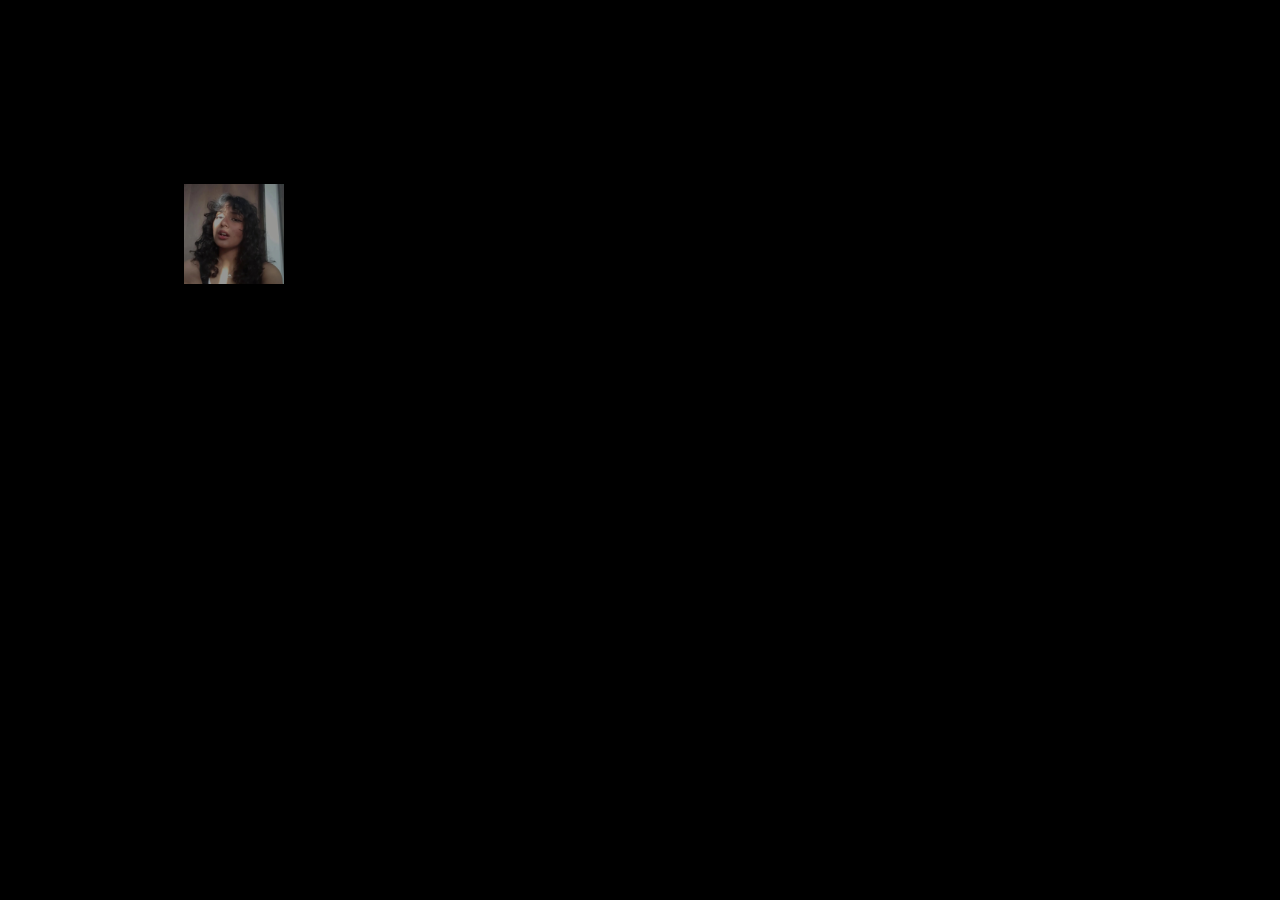
<file: index.html>
<!DOCTYPE html>
<html lang="en">
<head>
    <meta charset="UTF-8">
    <meta name="viewport" content="width=device-width, initial-scale=1.0">
    <title>My Letter to You</title>
    <style>
        body {
            margin: 0;
            overflow: hidden;
            font-family: 'Courier New', Courier, monospace;
            background: #f3e5ab;
        }
        .loading-screen {
            position: fixed;
            top: 0;
            left: 0;
            width: 100vw;
            height: 100vh;
            background: black;
            display: flex;
            justify-content: center;
            align-items: center;
        }
        .photo {
            position: absolute;
            width: 100px;
            height: 100px;
            background: url('her-photo.png') no-repeat center/cover;
        }
        .letter-container {
            display: none;
            text-align: center;
            padding: 50px;
            font-size: 1.5em;
            max-width: 600px;
            margin: auto;
            background: white;
            border: 2px solid #8b5a2b;
            padding: 20px;
            border-radius: 10px;
            box-shadow: 5px 5px 15px rgba(0, 0, 0, 0.3);
        }
    </style>
</head>
<body>
    <div class="loading-screen">
        <div class="photo" id="photo"></div>
    </div>
    
    <div class="letter-container" id="letter">
        <h1>My letter </h1>
        <p>Dear [ARSHI],</p>
        <p>[hi arshi for the following text to convey my feelling better i want to write this in hindi so i dont mess up anything and it wont be hard(because somewhere i know ill screw up my english) for you to understand. mai itna mehenat kara hu because i wanted to do something extra where this extra can make a place for myself in your mind, mai ab jaisa hu i dont think so i am good enough for you but mai jab tujhe first time dekha tha i was with a friend of mine and jab maine bas peheli baar tujhe dekha tha mujhe teri smile and everything sab cheezo ne dimag mai mere jagah bana li thi and fortunelty mere dost ko pata tha tu kaun hai and because of that mai aaj tujhe ye bhej pa raha hu, mai jaisa hu aaj is vaqt mujhe nahi lagta i am good enough for you because you are truy a remarkable girl jab tune mujhe just reply hi diyatha mai just ..i was just glad that a conversation between us was initiated and because of that i am truly thankful to you, in upon these next 3-4 month i would really love to take you out on a date if the boyfriend position is still vacant and also after reading this whole dont think this kind of over the top or kind of cheesy , told you i just wanted to do something extra and as of now this is something extra in my mind and hope this extra makes up for everything..]</p>
        <p>With love,<br>[kashyap]</p>
    </div>
    
    <script>
        let dx = 2, dy = 2;
        let x = 50, y = 50;
        const photo = document.getElementById('photo');
        const screen = document.querySelector('.loading-screen');
        
        function movePhoto() {
            x += dx;
            y += dy;
            
            if (x <= 0 || x + 100 >= window.innerWidth) dx = -dx;
            if (y <= 0 || y + 100 >= window.innerHeight) dy = -dy;
            
            photo.style.left = x + 'px';
            photo.style.top = y + 'px';
            requestAnimationFrame(movePhoto);
        }
        movePhoto();
        
        setTimeout(() => {
            screen.style.display = 'none';
            document.getElementById('letter').style.display = 'block';
        }, 5000);
    </script>
</body>
</html>
</file>
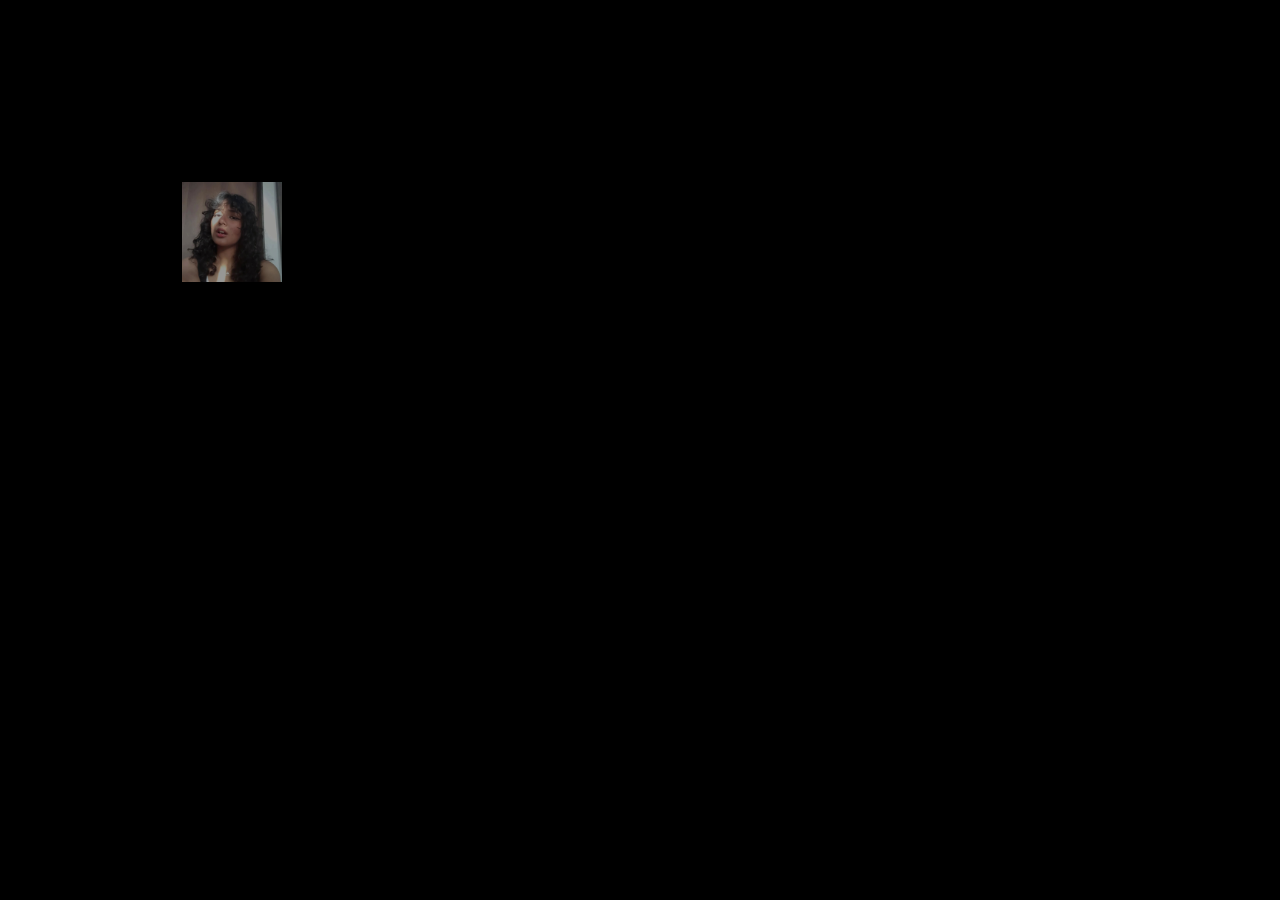
<file: letter.html>
<!DOCTYPE html>
<html lang="en">
<head>
    <meta charset="UTF-8">
    <meta name="viewport" content="width=device-width, initial-scale=1.0">
    <title>My Letter to You</title>
    <style>
        body {
            margin: 0;
            overflow: hidden;
            font-family: 'Courier New', Courier, monospace;
            background: #f3e5ab;
        }
        .loading-screen {
            position: fixed;
            top: 0;
            left: 0;
            width: 100vw;
            height: 100vh;
            background: black;
            display: flex;
            justify-content: center;
            align-items: center;
        }
        .photo {
            position: absolute;
            width: 100px;
            height: 100px;
            background: url('her-photo.png') no-repeat center/cover;
        }
        .letter-container {
            display: none;
            text-align: center;
            padding: 50px;
            font-size: 1.5em;
            max-width: 600px;
            margin: auto;
            background: white;
            border: 2px solid #8b5a2b;
            padding: 20px;
            border-radius: 10px;
            box-shadow: 5px 5px 15px rgba(0, 0, 0, 0.3);
        }
    </style>
</head>
<body>
    <div class="loading-screen">
        <div class="photo" id="photo"></div>
    </div>
    
    <div class="letter-container" id="letter">
        <h1>My Love Letter</h1>
        <p>Dear [Her Name],</p>
        <p>[Your letter will go here]</p>
        <p>With love,<br>[Your Name]</p>
    </div>
    
    <script>
        let dx = 2, dy = 2;
        let x = 50, y = 50;
        const photo = document.getElementById('photo');
        const screen = document.querySelector('.loading-screen');
        
        function movePhoto() {
            x += dx;
            y += dy;
            
            if (x <= 0 || x + 100 >= window.innerWidth) dx = -dx;
            if (y <= 0 || y + 100 >= window.innerHeight) dy = -dy;
            
            photo.style.left = x + 'px';
            photo.style.top = y + 'px';
            requestAnimationFrame(movePhoto);
        }
        movePhoto();
        
        setTimeout(() => {
            screen.style.display = 'none';
            document.getElementById('letter').style.display = 'block';
        }, 5000);
    </script>
</body>
</html>
</file>
